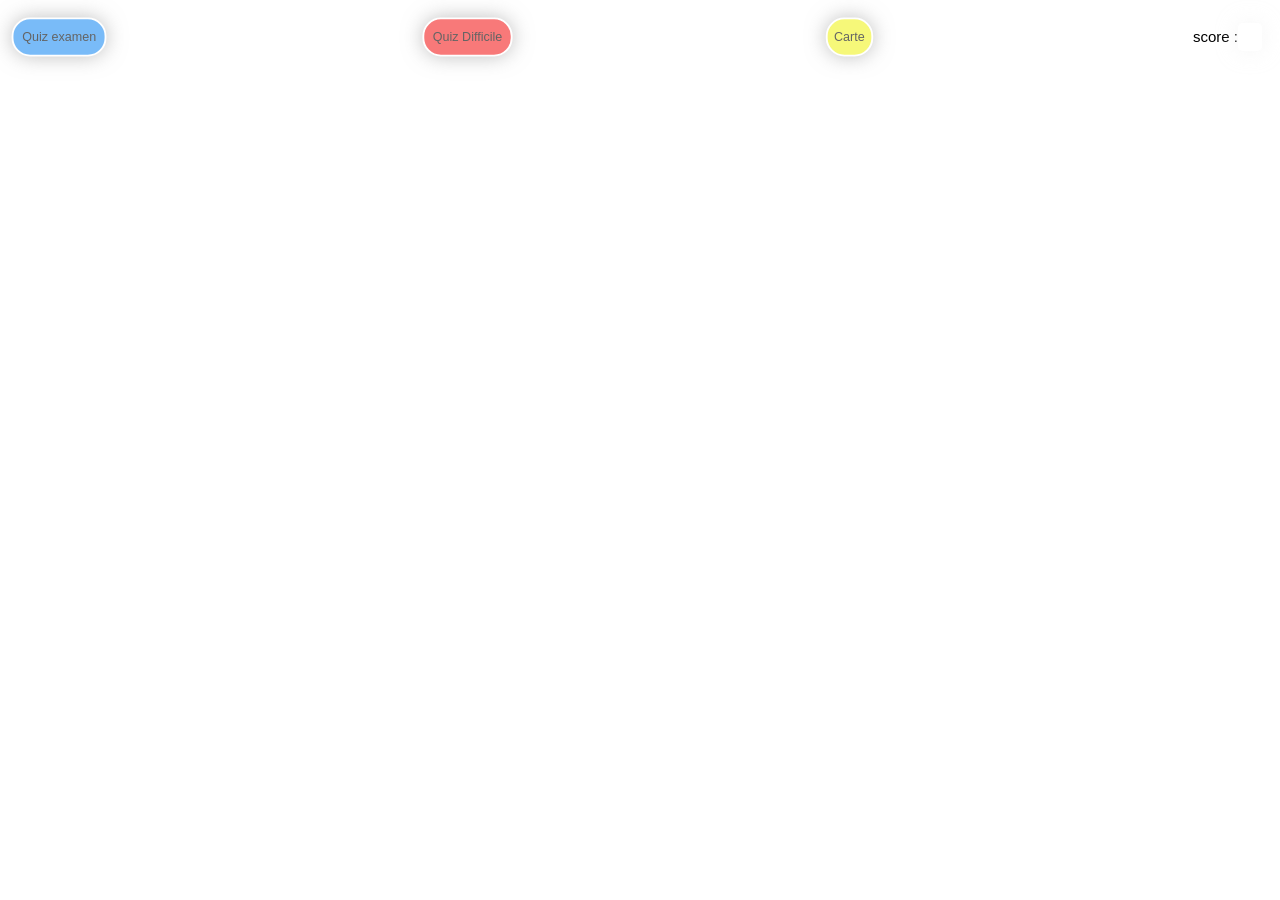
<file: index.html>
<!DOCTYPE html>
<html lang="fr">
<head>
    <meta charset="UTF-8">
    <meta name="viewport" content="width=device-width, initial-scale=1.0">
    <link rel="stylesheet" href="style.css">
    <title>Quiz AMPCR</title>
</head>
<body>

<!-- bouton -->
    <div class="nav">
        <div class="blocPlus" id="quiz">
            <div class="plus">Quiz examen</div>
        </div>

        <div class="blocPlus" id="quizH">
            <div class="plus">Quiz Difficile</div>
        </div>

    
        <div class="blocPlus" id="anki">
            <div class="plus">Carte</div>
        </div>

        <p class="p">score :   <span id="notes"></span> <span id="notesQ"></span> <span id="notesQH"></span></p>
        
        

    </div>
    
    <div class="body">

        <div class="div">
        <!-- QUIZ -->
        <div class="block" id="blockQuiz">
            <h1>Quiz Question d'examen AMPCR</h1>
            <div class="nav">
                <button id="start">Commencer le quiz</button>
                <div class="info"><h5>inverser</h5><div class="choix" id="inverser"><div class="on" id="inverserOn"></div></div></div>
                <div class="info"><h5>afficher la bonne reponse</h5><div class="choix" id="erreur"><div class="on" id="erreurOn"></div></div></div>
            </div>

            <div class="info" id="quizStart">

                <h3 for="note">Quel est la definition de :</h3>

                <div class="infodi">
                    <div id="askQuiz">
                    </div>
                </div>

                <h3>Fait un choix</h3>

                <div>
                    <div class="info">
                        <button id="rep1">a</button>
                        <button id="rep2">b</button>
                    </div>
                    <div class="info">
                        <button id="rep3">c</button>
                        <button id="rep4">d</button>
                    </div>
                </div>
            
                <h3 id="revisionsTitre">Réponses trouvées</h3>
            
                <div  id="revisions"> </div>
                </div>

            </div>

            <!-- QUIZ Hard -->
            <div class="block" id="blockQuizH">
                <h1>Quiz Difficile AMPCR</h1>
                <div class="nav">
                    <button id="startH">Commencer le quiz</button>
                    <div class="info"><h5>inverser</h5><div class="choix" id="inverserH"><div class="on" id="inverserOnH"></div></div></div>
                    <div class="info"><h5>afficher la bonne reponse</h5><div class="choix" id="erreurH"><div class="on" id="erreurOnH"></div></div></div>
                </div>

                <div class="info" id="quizStartH">

                    <h3 for="note">Quel est la definition de :</h3>

                    <div class="infodiH">
                        <div id="askQuizH">
                        </div>
                    </div>

                    <h3>Fait un choix</h3>

                    <div>
                        <div class="info">
                            <button id="rep1H">a</button>
                            <button id="rep2H">b</button>
                        </div>
                        <div class="info">
                            <button id="rep3H">c</button>
                            <button id="rep4H">d</button>
                        </div>
                    </div>
                
                    <h3 id="revisionsTitreH">Réponses trouvées</h3>
                
                    <div  id="revisionsH"> </div>
                    </div>

                </div>



        <!-- ANKI -->
            <div class="block" id="blockAnki">
                <h1>Carte AMPCR</h1>
                <h3 >Devine la réponse</h3>
                <h3 >Appuie sur la carte pour voir la réponse</h3>
                <div class="infoAnki">
                    <div class="carteBlock" id="carteBlock">
                        <div class="carte" id="carte">
                            <div class="carteUp" id="action">
                                <div id="rendu" >
                                </div>
                            </div>
                            <div class="carteDown">
                                <div id="reponse">
                                </div>
                            </div>
                        </div>
                    </div>
                </div>
                  

                <div class="info">
                        <button id="oui">Je connais</button>
                        <button id="non">je connais pas</button>
                </div>

                <div class="info">
                    <div class="infodiv">
                        <div  id="revisionC"> </div>
                        </div>
                    </div>
                </div>

            </div>

        </div>
    
    </div>
    
    <script src="data.js"></script>
    <script src="script.js"></script>
    
</body>
</html>
</file>
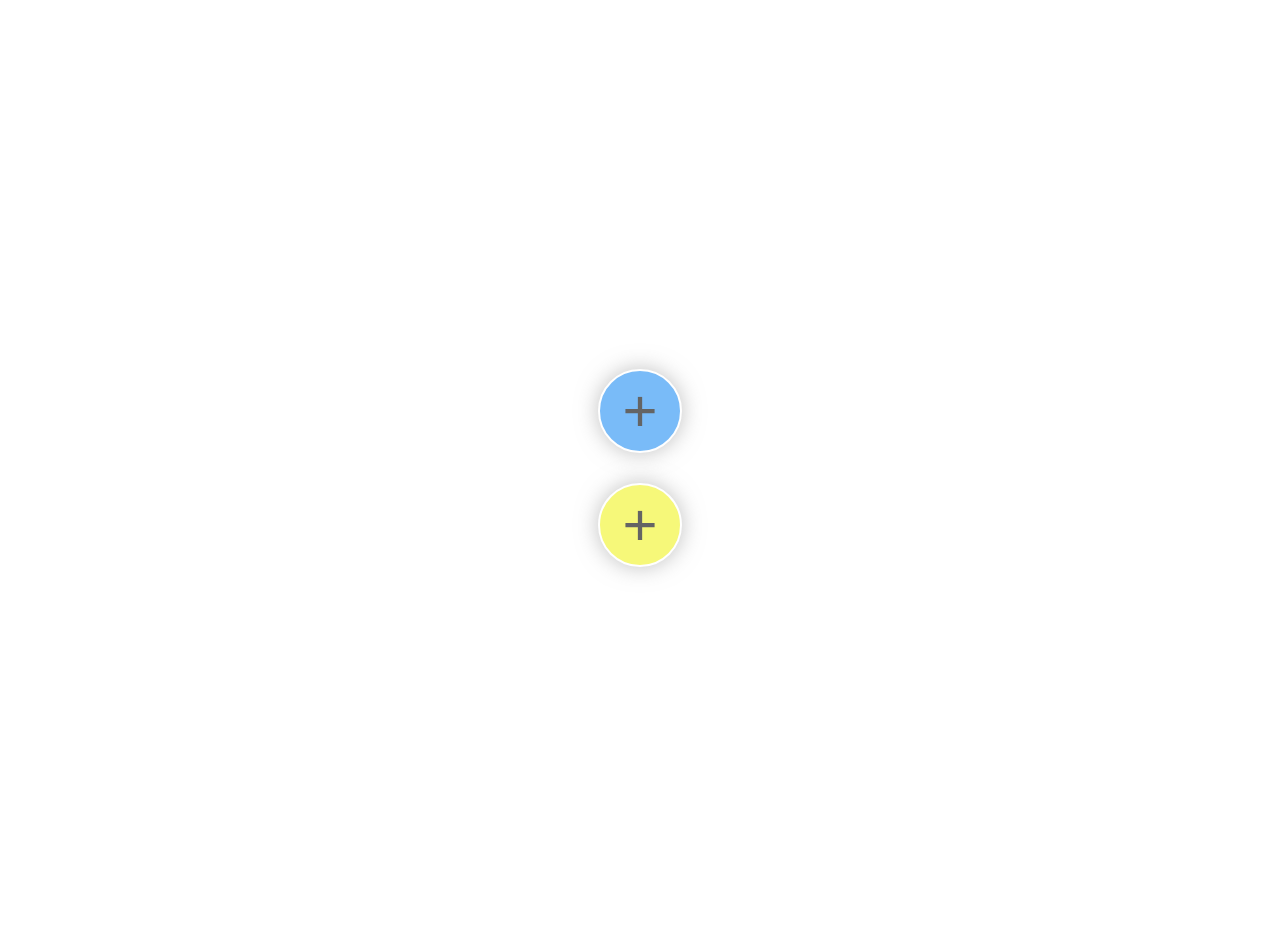
<file: AMPCR GAME.html>
<!DOCTYPE html>
<html lang="en">
<head>
    <meta charset="UTF-8">
    <meta name="viewport" content="width=device-width, initial-scale=1.0">
    <title>Quiz AMPCR</title>
    <style>
                body{
            /* background: rgb(255, 255, 255); */
            background: linear-gradient(rgba(255, 255, 255, 0.75), rgba(255, 255, 255, 0.75)), url("https://png.pngtree.com/background/20230527/original/pngtree-processor-microcontroller-computer-motherboard-picture-image_2770520.jpg") no-repeat center center;
            background-size: cover;
            color: rgb(0, 0, 0);
            height: 100vh;
            display: flex;
            align-items: center;
            justify-content: center;
            font: 16px/28px "Source Sans Pro", HelveticaNeue, "Helvetica Neue", Helvetica, Arial, sans-serif;
            transition: 0.2s;
            padding: 10px;
        }
        
        .block{
            display: none;
            background: rgb(255, 255, 255);
            border: 2px solid white;
            border-radius: 20px;
            padding: 20px;
            margin: 30px 0;
            box-shadow: 0px 0px 22px 0px rgba(145,145,145,0.58);
            transition: 0.2s;
        }
        
        #quiz{
            background: rgb(121, 187, 248);
        }
        
        #anki{
            background: rgb(246, 248, 121);
        }
        
        
        .blocPlus{
            
            border: 2px solid white;
            border-radius: 50%;
            padding: 20px;
            box-shadow: 0px 0px 22px 0px rgba(145,145,145,0.58);
            transition: 0.2s;
            width: 40px;
            height: 40px;
            display: flex;
            justify-content: center;
            align-items: center;
            transition: 0.3s;
            margin: 30px;
        }
        
        .blocPlus:active{
            box-shadow: 0px 0px 22px 0px rgba(145,145,145,0.58) inset;
        }
        
        .plus{
            font-size: 60px;
            color: rgb(100, 100, 100);
            transition: 0.3s;
        
        }
        
        .plus:hover{
            rotate: 135deg;
        }
        
        .plus:active{
            color: rgb(0, 0, 0);
        }
        
        .info{
            display: flex;
            
            justify-content: space-between;
            transition: 0.2s;
        }
        
        h1, h2{
            text-align: center;
        }
        
        .infodiv{
            width: 15em;
        }
        
        button{
            padding: 10px;
            background-color: white;
            border-radius: 10px;
            border: 2px solid rgb(216, 216, 216);
            transition: 0.2s;
            box-shadow: 0px 0px 22px 0px rgba(240, 240, 240, 0.685);
            font-weight: 700;
        
        }
        
        button:hover {
            padding: 10px;
            background-color: white;
            border-radius: 10px;
            border: 2px solid rgb(32, 114, 238);
            
        }
        
        button:active {
            padding: 10px;
            background-color: white;
            border-radius: 10px;
            border: 2px solid rgb(32, 114, 238);
            box-shadow: 0px 0px 22px 0px rgba(32,114,238,0.58);
            
        }
        
        #oui{
            background: rgb(121, 248, 178);
        
        }
        
        #non{
            background: rgb(248, 121, 121);
        
        }
        
        input{
            width: 50px;
            border-radius: 5px;
            margin-top: 5px;
            border: 2px solid rgb(32, 114, 238);
            transition: 0.5s;
        
        }
        
        input:hover{
            width: 50px;
            border-radius: 5px;
            margin-top: 5px;
            border: 2px solid rgb(32, 114, 238);
            box-shadow: 0px 0px 22px 0px rgba(32,114,238,0.58);
        }
        
        input:focus{
            width: 50px;
            border-radius: 5px;
            margin-top: 5px;
            border: 2px solid rgb(32, 114, 238);
            box-shadow: 0px 0px 22px 0px rgba(32,114,238,0.58);
            font-weight: 700;
            color: rgb(66, 66, 66);
        }
        
        label{
            margin-bottom: 20px;
        }
        
        #notes, #rendu, #reponse{
            border: 2px solid rgb(255, 255, 255);
            border-radius: 5px;
            transition: 1s;
            padding: 0 10px;
            box-shadow: 0px 0px 22px 0px rgba(240, 240, 240, 0.685);
        }
        
        #notes:hover, #rendu:hover, #reponse:hover{
            /* border: 2px solid rgb(32, 114, 238); */
            border-radius: 5px;
            box-shadow: 0px 0px 22px 0px rgba(32, 114, 238, 0.288);
        }
        
        span{
            font-weight: 700;
            color: rgb(66, 66, 66);
        }
    </style>
</head>
<body>

<!-- bouton -->
    <div>
        <div class="blocPlus" id="quiz">
            <div class="plus">+</div>
        </div>
        <div id="iframe"></div>
    
        <div class="blocPlus" id="anki">
            <div class="plus">+</div>
        </div>
        <div id="iframe"></div>
    </div>
    


    <div>
    <!-- QUIZ -->
        <div class="block" id="blockQuiz">
            <h1>Quiz AMPCR</h1>
            <!-- <label for="note">Ecrit une note sur 20</label>
            <div class="info">
                <input type="text" id="note" placeholder="20/" dir="rtl">

                <button id="action">Calcule la moyenne des notes</button>
                <button id="rec">enregistrer la note</button>
            </div>

        
            <div class="info">

                <div class="infodiv">
                    <h2>Note encodé</h2>
                    <div id="notes">
                    </div>
                </div>

            

                <div class="infodiv">
                    <h2 id="Moyenne"> Moyenne des notes</h2>
                    <div id="rendu">
                    </div>
                </div>

            </div> -->

        </div>
    <!-- ANKI -->
        <div class="block" id="blockAnki">
            <h1>Carte AMPCR</h1>
            <h3 for="note">Devine la réponse</h3>
            <div class="info">

                <div class="infodiv">
                    <div id="rendu">
                    </div>
                </div>
            </div>
            <div class="info">
                <button id="action">voir la réponse</button>
            </div>

            <div class="info">
                <div class="infodiv">
                    <div id="reponse">
                    </div>
                </div>
                
            </div>  
            
            <div class="info">
                    <button id="oui">Je connais</button>
                    <button id="non">je connais pas</button>
            </div>
            
            <div class="info">
                <div class="infodiv">
                    <h2>score</h2>
                    <div id="notes">
                    </div>
                </div>
            </div>

        </div>

    </div>

    <script>
        const etude = {
            "Topologie en bus": "Un seul câble principal (bus) relie tous les appareils.",
            "Topologie en étoile": "Tous les périphériques sont connectés à un point central (commutateur ou hub).",
            "Topologie en anneau": "Les appareils sont connectés en boucle, les données circulent dans un sens déterminé.",
            "Topologie maillée": "Chaque nœud est connecté à plusieurs autres pour assurer une redondance maximale.",
            "Topologie en arbre": "Une hiérarchie de plusieurs topologies en étoile connectées à un niveau supérieur.",
            "LAN": "Réseau local / Un réseau informatique qui couvre une petite zone géographique, comme un bureau, une maison ou une école.",
            "UTP": "Paire torsadée non blindée / Type de câble réseau constitué de fils torsadés par paires pour réduire les interférences, mais sans blindage supplémentaire. Couramment utilisé pour Ethernet.",
            "BNC": "Connecteur BNC / Connecteur utilisé principalement pour les câbles coaxiaux dans les réseaux anciens et pour les équipements vidéo (caméras, TV).",
            "MAC": "Adresse MAC / Adresse physique unique attribuée à chaque carte réseau pour l’identification dans un réseau Ethernet.",
            "DNS": "Système de noms de domaine / Service qui traduit les noms de domaine (ex. : www.google.com) en adresses IP compréhensibles par les ordinateurs.",
            "PAN": "Réseau personnel / Réseau informatique utilisé pour interconnecter des appareils proches d'une personne, comme un smartphone, une tablette et un ordinateur via Bluetooth ou Wi-Fi.",
            "BAD": "Bande d’accès direct / Terme utilisé dans certains contextes pour désigner un accès rapide aux données sans passer par des étapes intermédiaires. (Peu courant dans les réseaux)",
            "MAN": "Réseau métropolitain / Réseau qui couvre une ville ou une grande agglomération, reliant plusieurs réseaux locaux (LAN).",
            "WAN": "Réseau étendu / Réseau qui couvre une grande zone géographique, reliant plusieurs LAN et MAN sur de longues distances (exemple : Internet).",
            "UTP": "Paire torsadée non blindée / Câble Ethernet utilisé pour les réseaux locaux, sans blindage supplémentaire contre les interférences.",
            "FTP": "Protocole de transfert de fichiers / Protocole utilisé pour transférer des fichiers entre un client et un serveur sur un réseau.",
            "STP": "Paire torsadée blindée / Variante du câble UTP, mais avec un blindage supplémentaire pour réduire les interférences électromagnétiques.",
            "IP": "Internet Protocol / Identifie et achemine les paquets de données sur un réseau via des adresses IP. / Routage des données sur Internet.",
            "HTTP": "HyperText Transfer Protocol / Protocole permettant d'afficher des pages web en échangeant des données entre un serveur et un navigateur. / Affichage des sites web.",
            "HTTPS": "HyperText Transfer Protocol Secure / Version sécurisée de HTTP qui chiffre les échanges entre l’utilisateur et le serveur via SSL/TLS. / Navigation sécurisée sur Internet.",
            "WWW": "World Wide Web / Service permettant d’accéder aux sites web via HTTP/HTTPS. / Accès et navigation sur le Web.",
            "TCP": "Transmission Control Protocol / Protocole assurant une transmission fiable des données en vérifiant leur réception et leur ordre. / Transmission fiable des données (Web, Email, Téléchargements).",
            "UDP": "User Datagram Protocol / Protocole rapide pour envoyer des données sans garantie de réception (ex : streaming, jeux en ligne). / Transmission rapide sans contrôle des erreurs (VoIP, Streaming).",
            "SMTP": "Simple Mail Transfer Protocol / Protocole utilisé pour l'envoi d'emails depuis un client vers un serveur de messagerie. / Envoi d'emails vers un serveur de messagerie.",
            "IMAP": "Internet Message Access Protocol / Protocole permettant de récupérer et synchroniser des emails stockés sur un serveur. / Récupération et gestion des emails sur un serveur.",
            "FTP": "File Transfer Protocol / Protocole permettant de transférer des fichiers entre un client et un serveur sur un réseau. / Transfert de fichiers sur un réseau (Hébergement web, partage de fichiers).",
            "Pare-feu matériel": "Un dispositif physique dédié à la sécurité du réseau. Il filtre le trafic AVANT qu’il n’atteigne les ordinateurs du réseau.(plus rapide)",
            "Pare-feu logiciel": "Une application installée sur un ordinateur ou un serveur qui surveille le trafic réseau et bloque les connexions suspectes.(peut ralentir l'ordinateur)"
        };

        let note = document.getElementById("notes");
        let rendu = document.getElementById("rendu");
        let reponse = document.getElementById("reponse");
        let action = document.getElementById("action");
        let oui = document.getElementById("oui");
        let non = document.getElementById("non");
        oui.style.display = "none";
        non.style.display = "none";




        // ANKI

        let score = 0;
        let total = 0;

        let question = Object.entries(etude);
        let index = 0;

        function ankiAsk(){
            oui.style.display = "none";
            non.style.display = "none";
        
            index = Math.floor(Math.random() * question.length);
        
            const [cle, valeur] = question[index];

            rendu.innerHTML = '<p>' + cle + '</p>';
            action.addEventListener('click', function(){
                reponse.style.display = "block";
                reponse.innerHTML = '<p>' + valeur + '</p>'
                oui.style.display="block";
                non.style.display= "block";

            })
        }

        non.addEventListener('click', function(){
            total += 1;
            note.innerHTML= '<p>' + score + '/' + total + '</p>';
            reponse.style.display = "none";
            ankiAsk();
        })


        oui.addEventListener('click', function(){
            score += 1;
            total += 1;
            note.innerHTML= '<p>' + score + '/' + total + '</p>';
            reponse.style.display = "none";
            ankiAsk();
        })

        ankiAsk();

        // afficher et cacher les block

        let quiz = document.getElementById("quiz");
        let anki = document.getElementById("anki");
        let bQuiz = document.getElementById("blockQuiz");
        let bAnki = document.getElementById("blockAnki");


        quiz.addEventListener('click', function(){
            bQuiz.style.display = "block";
            bAnki.style.display = "none";
        })

        anki.addEventListener('click', function(){
            bAnki.style.display = "block";
            bQuiz.style.display = "none";
        })

    </script>
    
</body>
</html>
</file>
<file: style.css>
body{
    font: 16px/28px "Source Sans Pro", HelveticaNeue, "Helvetica Neue", Helvetica, Arial, sans-serif;
}

.body{
    /* background: rgb(255, 255, 255); */
    background: linear-gradient(rgba(255, 255, 255, 0.75), rgba(255, 255, 255, 0.75)), url("https://png.pngtree.com/background/20230527/original/pngtree-processor-microcontroller-computer-motherboard-picture-image_2770520.jpg") no-repeat center center;
    background-size: cover;
    color: rgb(0, 0, 0);
    min-height: 80vh;
    display: flex;
    align-items: center;
    justify-content: center;
    
    transition: 0.2s;
    padding: 10px;
    border-radius: 20px;
}



.block{
    display: none;
    background: rgb(255, 255, 255);
    border: 2px solid white;
    width: 80%;
    border-radius: 20px;
    padding: 20px;
    /* margin: 30px 0; */
    box-shadow: 0px 0px 22px 0px rgba(145,145,145,0.58);
    transition: 0.2s;
}

.nav{
    display: flex;
    justify-content: space-between;
    align-items: center;
}

.choix{
    background: rgb(240, 240, 240);
    border-radius: 20px;
    width: 50px;
    box-shadow: 0px 0px 22px 0px rgba(145,145,145,0.58) inset;
    height: 25px;
    display: flex;
    align-items: center;
    justify-content: flex-start;
    transition: 0.8s;
    margin: 0 10px;
}

.on{
    width: 20px;
    height: 20px;
    margin: 0 2px;
    border-radius: 50%;
    background: rgb(121, 187, 248);
    border: 1px solid white;
    box-shadow: 0px 0px 22px 0px rgba(145,145,145,0.58);

    transition: 0.3s;
}

p{
    border-radius: 10px;
    padding: 0 10px;
}

.p{
    font-size: 15px;
    display: flex;
}

.div{
    display: contents;
}

#quiz{
    background: rgb(121, 187, 248);
}

#quizH{
    background: rgb(248, 121, 121);
}

#anki{
    background: rgb(246, 248, 121);
}

#notesQ, #notesQH{
    display:none;
}

.blocPlus{
    
    border: 2px solid white;
    border-radius: 20px;
    padding: 5px;src: ;
    box-shadow: 0px 0px 22px 0px rgba(145,145,145,0.58);
    transition: 0.2s;
    display: flex;
    justify-content: center;
    align-items: center;
    transition: 0.3s;
    margin: 0;
    transform: scale(0.93);
    text-align: center;
}

.blocPlus:active{
    box-shadow: 0px 0px 22px 0px rgba(145,145,145,0.58) inset;
}

.plus{
    font-size: 15px;
    color: rgb(100, 100, 100);
    transition: 0.3s;
    scale: 90%;
  
   
}

.plus:hover{
    scale: 100%;
}

.plus:active{
    color: rgb(0, 0, 0);
    scale: 100%;
}

.info{
    display: flex;
    align-items: center;
    justify-content: center;
    transition: 0.2s;
}

h1, h2{
    text-align: center;
}

.infoAnki{
    min-height: 450px ;
    display: flex;
    
    justify-content: center;
    transition: 0.2s;
}

.infodiv{
    width: 15em;
}

.carteBlock{
    width: 225px;
    height: 375px;  
    /* transition: all 0.8s ease; */
    perspective: 300px;
}

/* .carteBlock:hover .carte{
    transform: rotateY(-180deg);
} */

.carte{
    height: 100%;
    width: 100%;
    transition: all 0.8s ease;
    transform-style: preserve-3d;
    position: relative;

}

b{
    padding: 5px;
    border-radius: 5px;
}
.carteUp, .carteDown{
    border-radius: 20px;
    border: 10px solid rgb(240, 240, 240);
    display: flex; 
    justify-content: center;
    align-items: center;
    box-shadow: 0px 0px 22px 0px rgba(145,145,145,0.58);
}

.carteUp{
    height: 100%;
    width: 100%;
    background: rgb(248, 121, 121);
    transform: rotateY(0deg);
    backface-visibility: hidden;
    position: absolute;
    left: 0;
    top: 0;
}

.carteDown{
    height: 100%;
    width: 100%;
    background: rgb(240, 240, 240);
    backface-visibility: hidden;
    transform: rotateY(-180deg);
    position: absolute;
    left: 0;
    top: 0;
}

button{
    padding: 10px;
    background-color: white;
    border-radius: 10px;
    border: 2px solid rgb(216, 216, 216);
    transition: 0.2s;
    box-shadow: 0px 0px 22px 0px rgba(240, 240, 240, 0.685);
    font-weight: 700;

}

button:hover {
    padding: 10px;
    background-color: white;
    border-radius: 10px;
    border: 2px solid rgb(32, 114, 238);
    
}

button:active {
    padding: 10px;
    background-color: white;
    border-radius: 10px;
    border: 2px solid rgb(32, 114, 238);
    box-shadow: 0px 0px 22px 0px rgba(32,114,238,0.58);
    
}



#non{
    background: rgb(248, 121, 121);

}


#oui{
    background: rgb(121, 248, 178);

}

#rep1{
    background: rgb(248, 121, 121);
}

#rep2{
    background: rgb(121, 187, 248);
}

#rep3{
    background: rgb(121, 248, 178);
}

#rep4{
    background: rgb(246, 248, 121);
}

#rep1H{
    background: rgb(248, 121, 121);
}

#rep2H{
    background: rgb(121, 187, 248);
}

#rep3H{
    background: rgb(121, 248, 178);
}

#rep4H{
    background: rgb(246, 248, 121);
}


input{
    width: 50px;
    border-radius: 5px;
    margin-top: 5px;
    border: 2px solid rgb(32, 114, 238);
    transition: 0.5s;

}

input:hover{
    width: 50px;
    border-radius: 5px;
    margin-top: 5px;
    border: 2px solid rgb(32, 114, 238);
    box-shadow: 0px 0px 22px 0px rgba(32,114,238,0.58);
}

input:focus{
    width: 50px;
    border-radius: 5px;
    margin-top: 5px;
    border: 2px solid rgb(32, 114, 238);
    box-shadow: 0px 0px 22px 0px rgba(32,114,238,0.58);
    font-weight: 700;
    color: rgb(66, 66, 66);
}


#notes,#notesQ,#notesQH{
    border: 2px solid rgb(255, 255, 255);
    border-radius: 5px;
    transition: 1s;
    padding: 0 10px;
    box-shadow: 0px 0px 22px 0px rgba(240, 240, 240, 0.685);
}

#notes:hover,#notesQ:hover,#notesQH:hover{
    /* border: 2px solid rgb(32, 114, 238); */
    border-radius: 5px;
    box-shadow: 0px 0px 22px 0px rgba(32, 114, 238, 0.288);
}

span{
    font-weight: 700;
    color: rgb(66, 66, 66);
}
</file>
